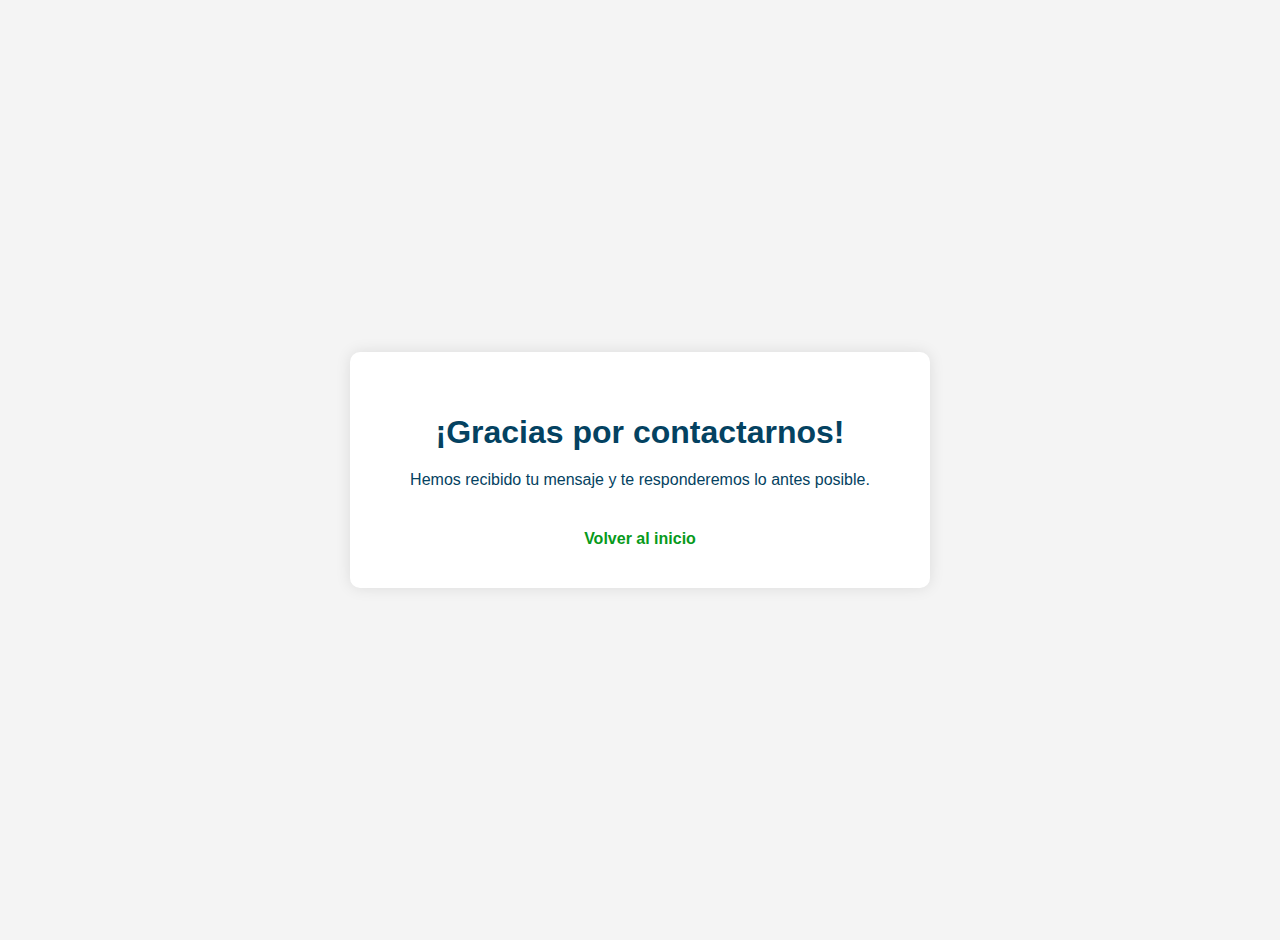
<file: gracias.html>
<!DOCTYPE html>
<html lang="es">
<head>
  <meta charset="UTF-8" />
  <meta name="viewport" content="width=device-width, initial-scale=1" />
  <title>Gracias por contactarnos</title>
  <style>
    body {
      font-family: 'Roboto', sans-serif;
      background-color: #f4f4f4;
      display: flex;
      justify-content: center;
      align-items: center;
      height: 100vh;
      margin: 0;
      color: #044261;
      text-align: center;
      padding: 20px;
    }
    .container {
      background: white;
      padding: 40px;
      border-radius: 10px;
      box-shadow: 0 0 15px rgba(0,0,0,0.1);
      max-width: 500px;
      width: 100%;
    }
    h1 {
      margin-bottom: 20px;
    }
    a {
      color: #079a1b;
      text-decoration: none;
      font-weight: bold;
      display: inline-block;
      margin-top: 25px;
    }
    a:hover {
      text-decoration: underline;
    }
  </style>
</head>
<body>
  <div class="container">
    <h1>¡Gracias por contactarnos!</h1>
    <p>Hemos recibido tu mensaje y te responderemos lo antes posible.</p>
    <a href="https://www.seyaccr.com">Volver al inicio</a>
  </div>
</body>
</html>
</file>
